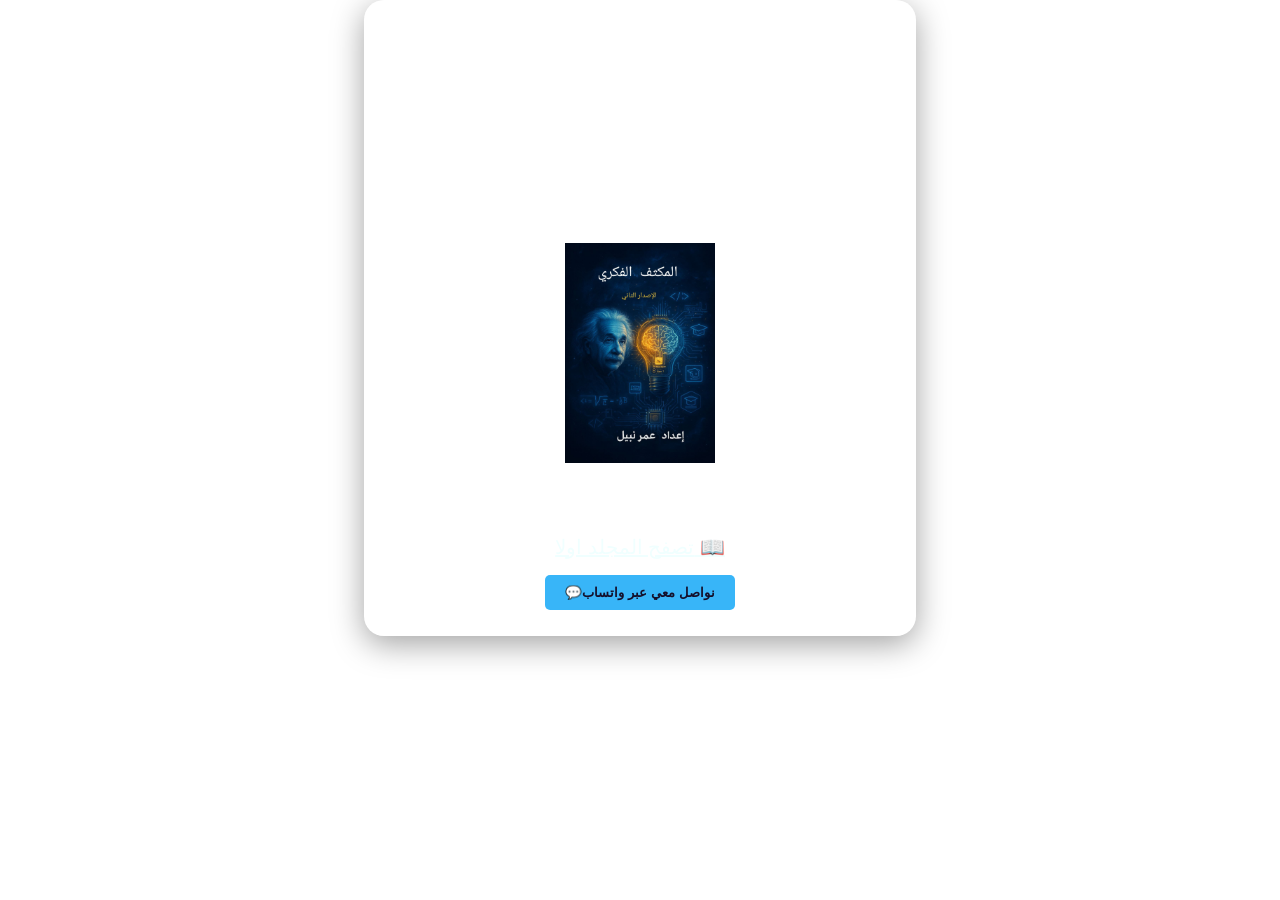
<file: index.html>
<!DOCTYPE html>
<html lang="ar">
<head>
    <meta charset="UTF-8">
    <title> عمر نبيل </title>
    <link rel="stylesheet" href="style.css">
</head>
    <body>
        <div class="glass-card">
        <h1> من انا؟</h1>
        <p>
           <br> انا عمر نبيل علي عندي  18سنة
                                        طالب معلوماتية طبية وذكاء اصطناعي 
        </p>
        <p>
           <h1> مرحبا بكم في كتابنا المكثف الفكري</h1> 
           <br>
           <img src="img.jpg.jpeg" width="150 px" height="220">
           

            <br>
           <h2> واليكم رابط الكتاب </h2>
           <a href="https://drive.google.com/file/d/1QBdy-4tcgS6yt-iJCY46shEK2LPBIHJf/view?usp=sharing"
           target="_blank" class="my-link">تصفح المجلد اولا  
        &#128214;</a>

        </p>
 <a href="https://wa.me/201158129677" target="_blank" style="text-decoration: none;"> 
     <button class="btn"> &#128172;نواصل معي عبر واتساب </button> 
 </a>
        </div>
    </body>

</html>
</file>
<file: style.css>
body {
    background: linear-gradient(135deg, #0f172a);
    font-family:sans-serif ;
    display: flex ;
    justify-content: center ;
    align-items: center;
    height: 100hv;
    margin:0;
}
.glass-card{
    background :rgba(255,255,255,0.05);
    backdrop-filter:blur(12px) ;
    -webkit-backdrop-filter:blur(12px) ;
    color:white;
    padding: 25px;
    border:1px solid rgba(255,255,255,0.2);
    border-radius:20px;
    box-shadow: 0 8px 32px 0 rgba(0,0,0,0.37);
    width:500px;
    text-align:center;
}
 button {
    background-color:#38b5f8 ;
    color: #140f2a;
    border:none;
    padding:10px 20px;
    border-radius:5px;
    cursor:pointer;
    font-weight:bold;
    
 }
 .my-link{
    font-size: 20px;
    color:azure
 }
</file>
